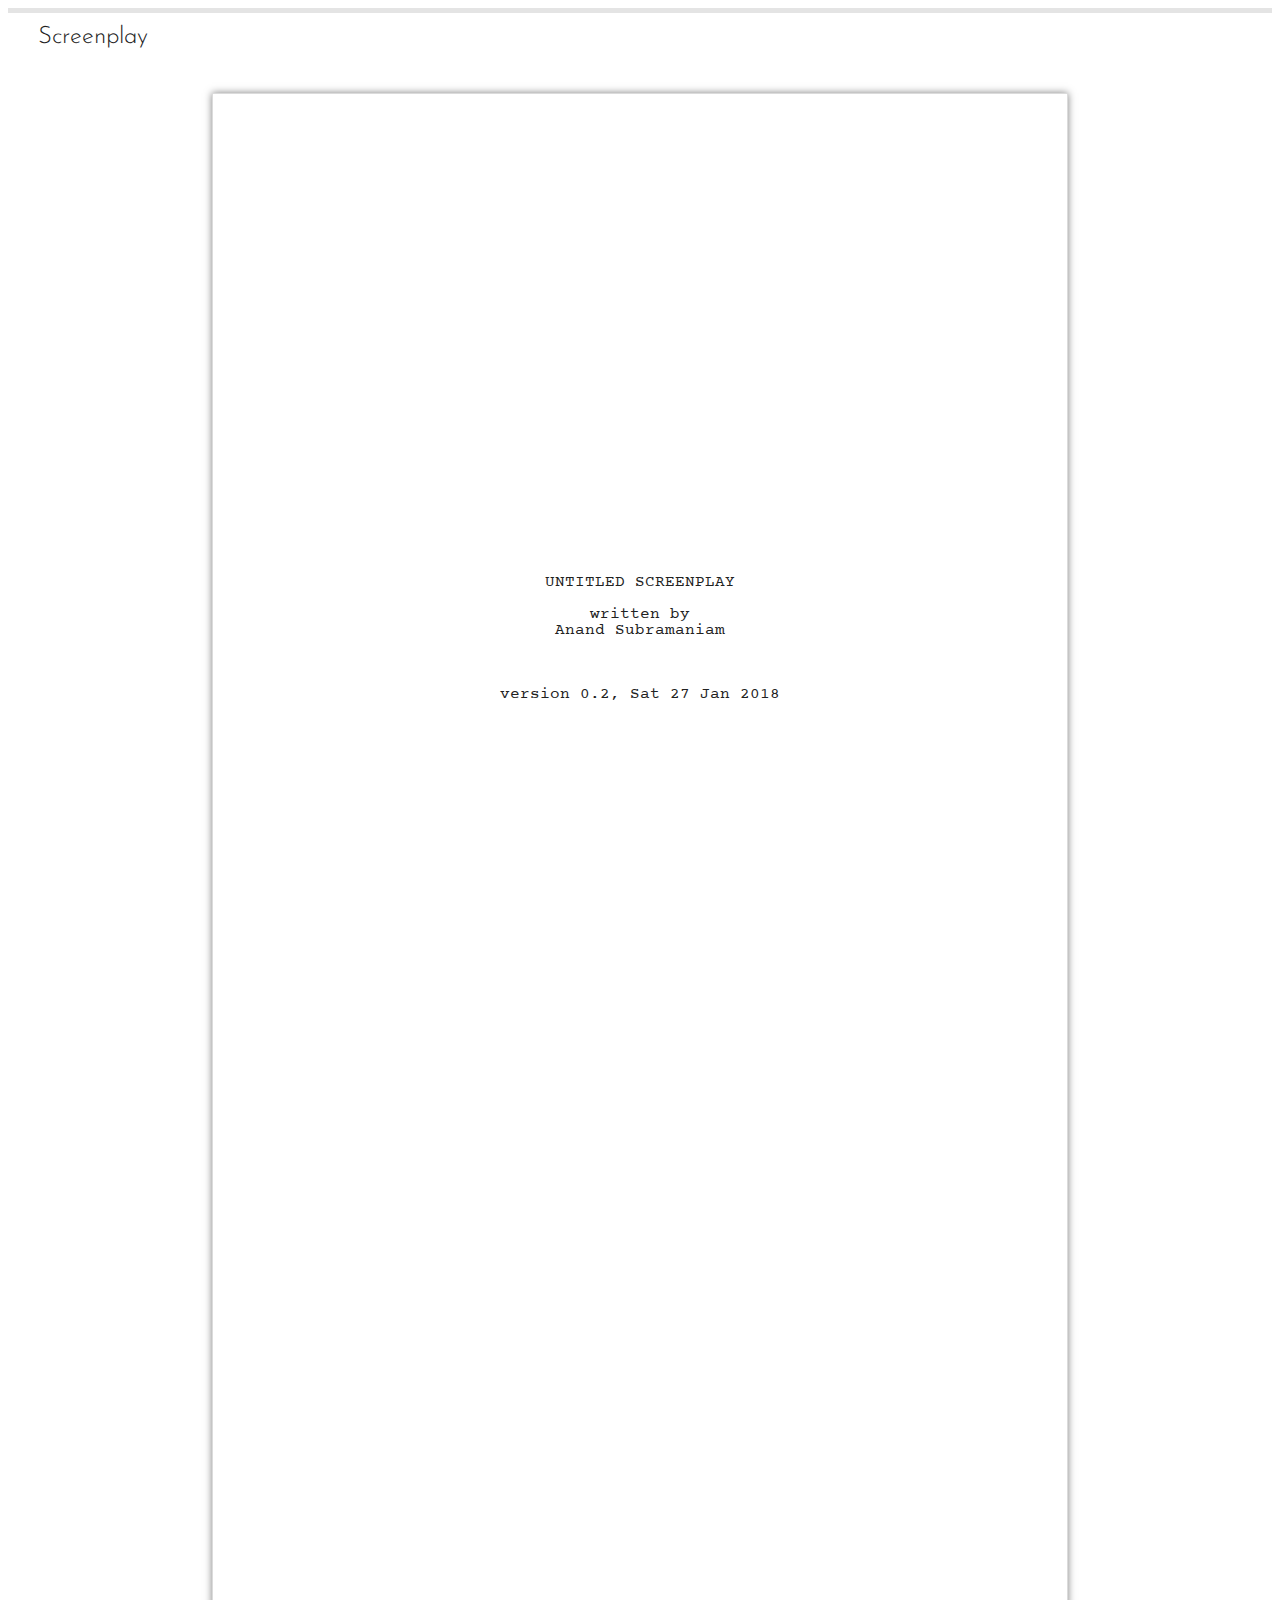
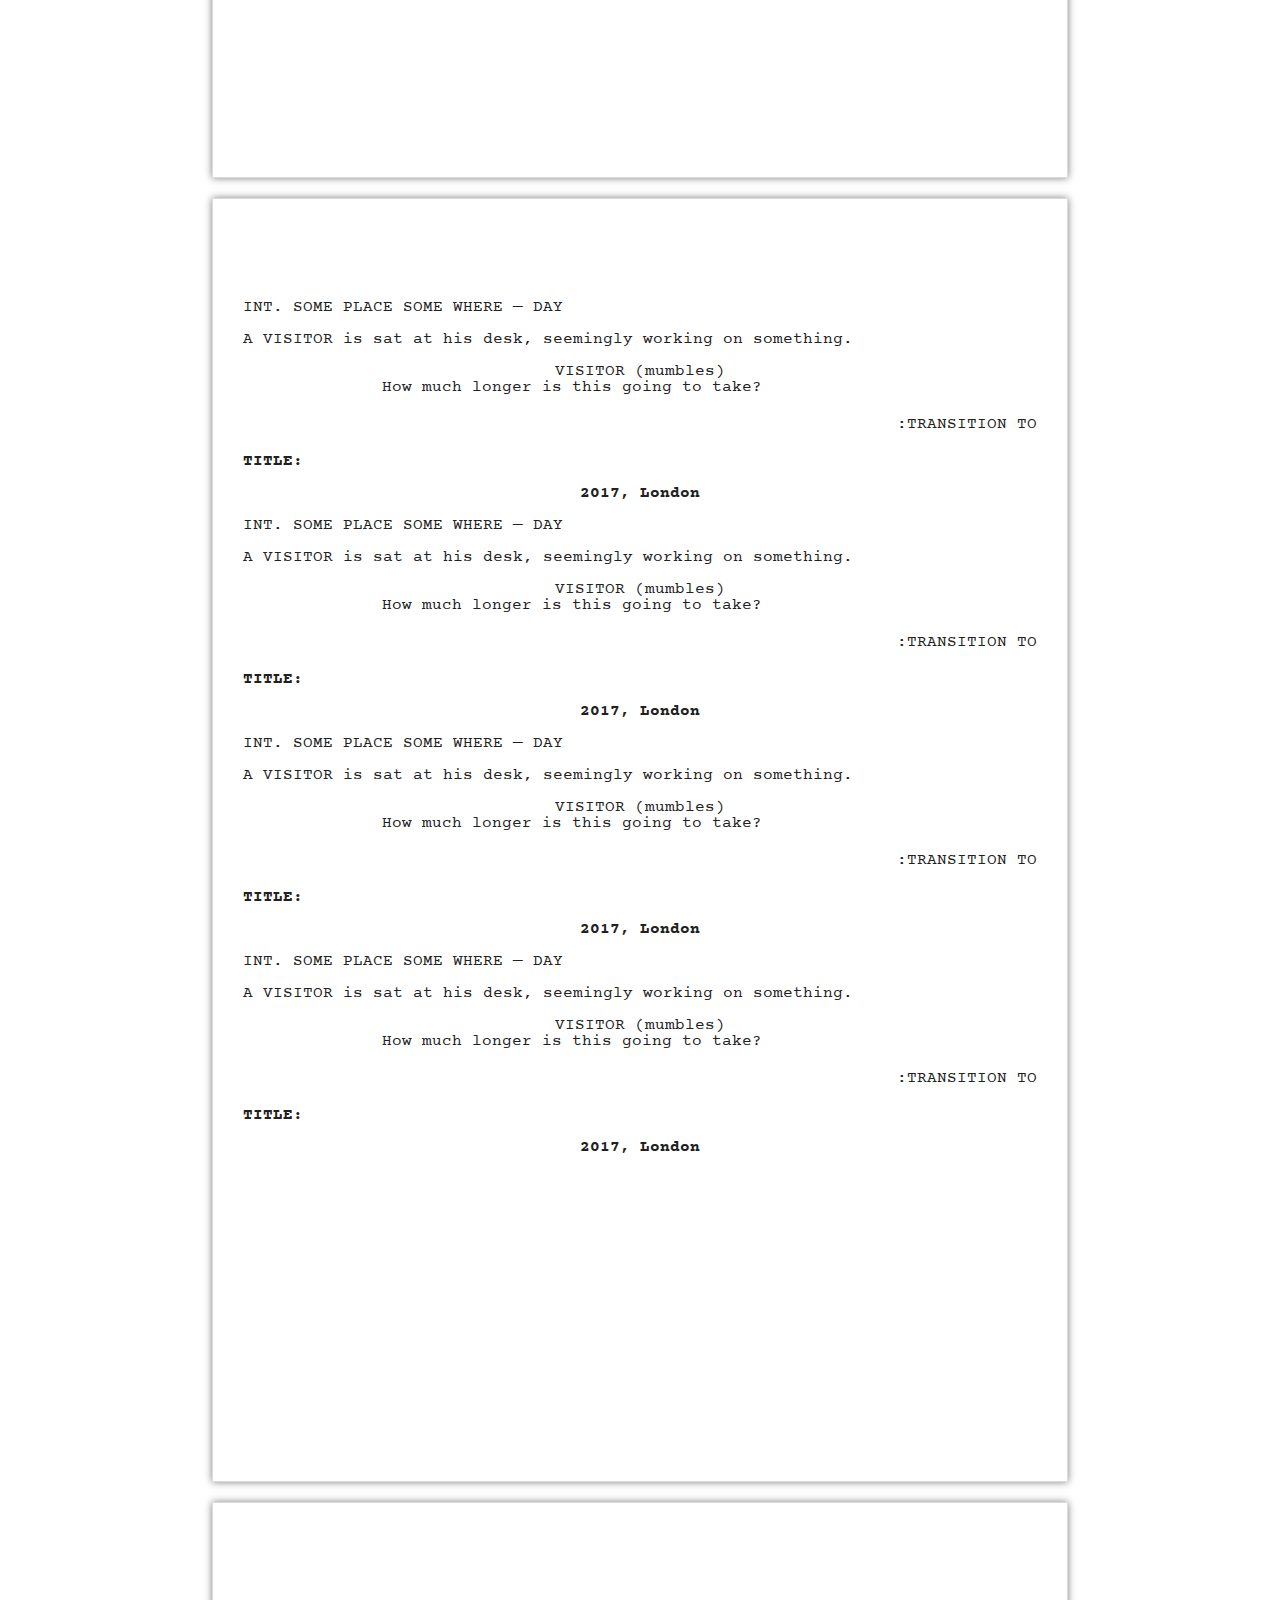
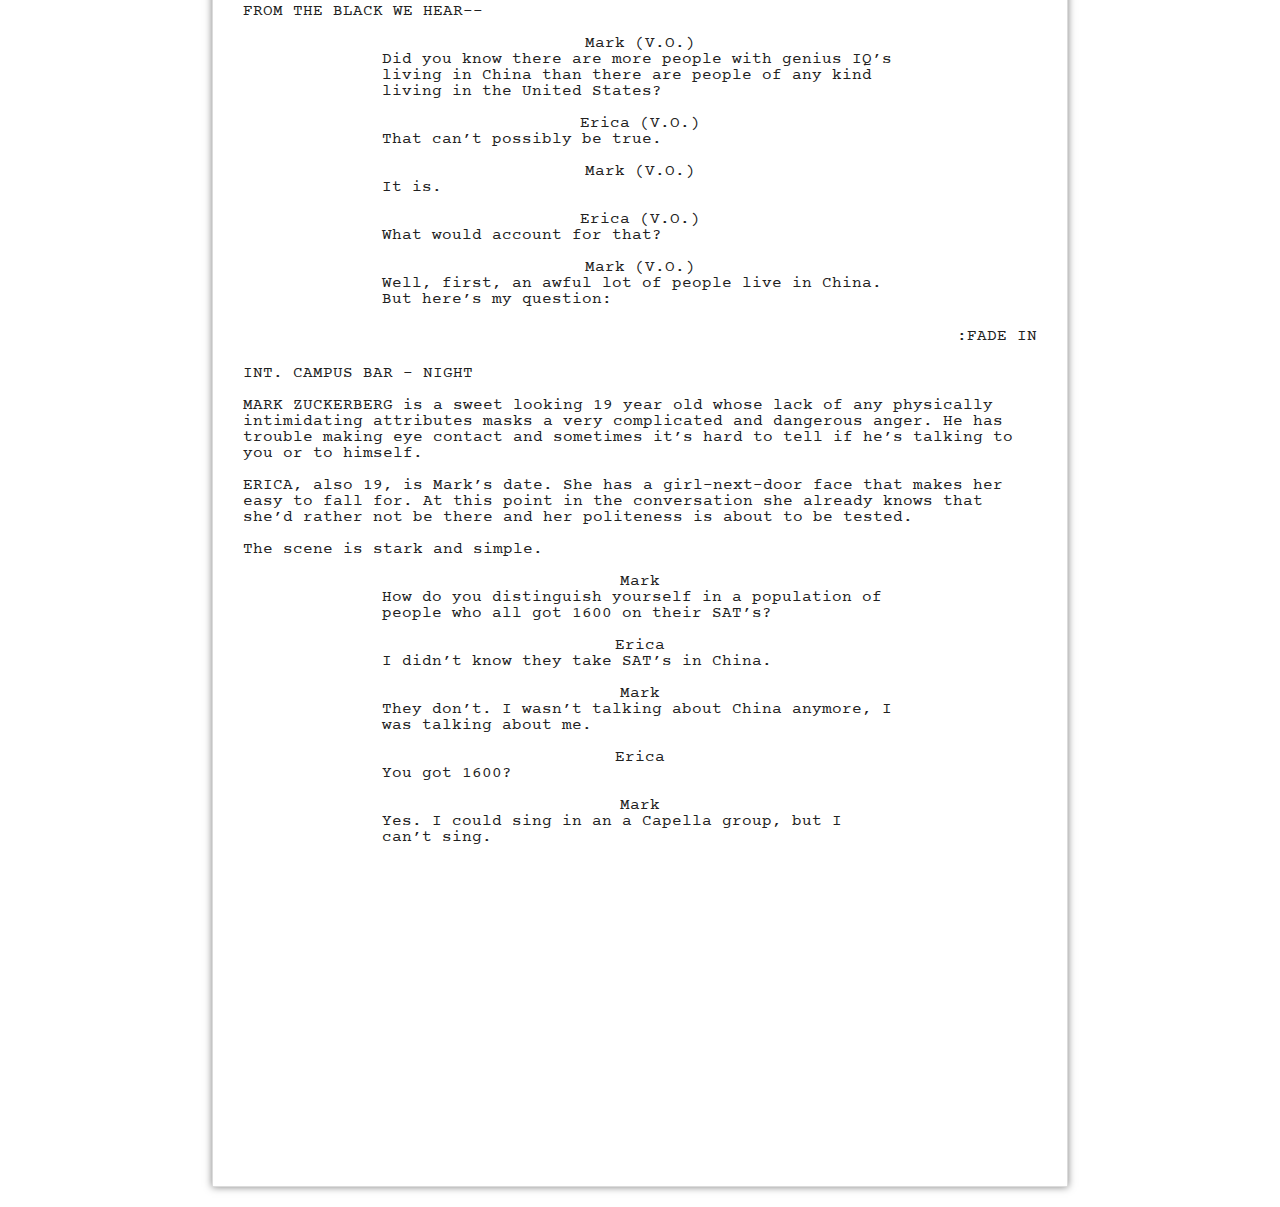
<file: demo/screenplay/index.html>
<!doctype html>

<html lang="en">
<head>
  <meta charset="utf-8">
  <meta name="viewport" content="width=device-width, initial-scale=1.0">
  <title>Screenplay</title>
  <script src="https://code.jquery.com/jquery-2.2.3.min.js" integrity="sha256-a23g1Nt4dtEYOj7bR+vTu7+T8VP13humZFBJNIYoEJo="   crossorigin="anonymous"></script>
  <link rel="stylesheet" href="https://maxcdn.bootstrapcdn.com/bootstrap/3.3.6/css/bootstrap.min.css" integrity="sha384-1q8mTJOASx8j1Au+a5WDVnPi2lkFfwwEAa8hDDdjZlpLegxhjVME1fgjWPGmkzs7" crossorigin="anonymous">
  <script src="https://maxcdn.bootstrapcdn.com/bootstrap/3.3.6/js/bootstrap.min.js" integrity="sha384-0mSbJDEHialfmuBBQP6A4Qrprq5OVfW37PRR3j5ELqxss1yVqOtnepnHVP9aJ7xS" crossorigin="anonymous"></script>
  <link rel="stylesheet" href="css/style.css">
<link href="https://fonts.googleapis.com/css?family=Josefin+Sans:300" rel="stylesheet">
</head>
<body>


  <nav class="navbar navbar-default navbar-fixed-top header">
    <div class="container">
      <div class="row">
        <div class="col-sm-12 col-md-12 col-lg-12">
          <h1 class="screenplay-logo" style="float:left">Screenplay</h1>
          <h1 style="float:right"><span class="glyphicon glyphicon-adjust switch" aria-hidden="true"></span>&nbsp;&nbsp;<span class="glyphicon glyphicon-print print" aria-hidden="true"></span></h1>
        </div>
      </div>
    </div>
  </nav>

  <div class="break"></div>
    <div class="break"></div>
      <div class="break"></div>
      <div class="break"></div>

  <div class="container-fluid">

<page contenteditable="true" class="script edit title-page">
  <div class="row">
    <div class="col-sm-12 col-md-12 col-lg-12">
      <span class="scene-heading">Untitled Screenplay</span><br><br>
      written by<br>Anand Subramaniam
      <br><br><br><br>
      version 0.2, Sat 27 Jan 2018

    </div>
  </div>
</page>

<div class="break"></div>

<page contenteditable="true" class="script edit">
  <div class="row">
    <div class="col-sm-1 col-md-1 col-lg-1"></div>
    <div class="col-sm-10 col-md-10 col-lg-10">
      <div class="main">
      <div class="scene-heading">
        INT. SOME PLACE SOME WHERE — DAY
      </div><br>
      A <span class="character">Visitor</span> is sat at his desk, seemingly working on something.<br><br>
      <div class="speaker">VISITOR (mumbles)<br></div>
      <div class="dialogue">How much longer is this going to take?<br><br></div>
      <div class="transition">:transition to<br><br></div>
      <div class="super">title:<br><br></div>
      <div class="super-content">2017, London<br><br></div>
      <div class="scene-heading">
        INT. SOME PLACE SOME WHERE — DAY
      </div><br>
      A <span class="character">Visitor</span> is sat at his desk, seemingly working on something.<br><br>
      <div class="speaker">VISITOR (mumbles)<br></div>
      <div class="dialogue">How much longer is this going to take?<br><br></div>
      <div class="transition">:transition to<br><br></div>
      <div class="super">title:<br><br></div>
      <div class="super-content">2017, London<br><br></div>
      <div class="scene-heading">
        INT. SOME PLACE SOME WHERE — DAY
      </div><br>
      A <span class="character">Visitor</span> is sat at his desk, seemingly working on something.<br><br>
      <div class="speaker">VISITOR (mumbles)<br></div>
      <div class="dialogue">How much longer is this going to take?<br><br></div>
      <div class="transition">:transition to<br><br></div>
      <div class="super">title:<br><br></div>
      <div class="super-content">2017, London<br><br></div>
      <div class="scene-heading">
        INT. SOME PLACE SOME WHERE — DAY
      </div><br>
      A <span class="character">Visitor</span> is sat at his desk, seemingly working on something.<br><br>
      <div class="speaker">VISITOR (mumbles)<br></div>
      <div class="dialogue">How much longer is this going to take?<br><br></div>
      <div class="transition">:transition to<br><br></div>
      <div class="super">title:<br><br></div>
      <div class="super-content">2017, London<br><br></div>
    </div>
    <div class="col-sm-1 col-md-1 col-lg-1"></div>
    </div>
  </div>
</page>

<div class="break"></div>
















<page contenteditable="true" class="script edit">
  <div class="row">
    <div class="col-sm-1 col-md-1 col-lg-1"></div>
    <div class="col-sm-10 col-md-10 col-lg-10">
      <div class="main">


        <div class="scene-heading">
          From the black we hear--
        </div><br>
        <div class="speaker">Mark (V.O.)<br></div>
        <div class="dialogue">Did you know there are more people with
genius IQ’s living in China than there are people of any kind living in the United States?<br><br></div>
        <div class="speaker">Erica (V.O.)<br></div>
        <div class="dialogue">That can’t possibly be true.<br><br></div>
        <div class="speaker">Mark (V.O.)<br></div>
        <div class="dialogue">It is.<br><br></div>
        <div class="speaker">Erica (V.O.)<br></div>
        <div class="dialogue">What would account for that?<br><br></div>
        <div class="speaker">Mark (V.O.)<br></div>
        <div class="dialogue">Well, first, an awful lot of people live
in China. But here’s my question:<br><br></div>
        <div class="transition">:Fade in<br><br></div>
        <div class="scene-heading">
          INT. CAMPUS BAR - NIGHT
        </div><br>
        <span class="character">MARK ZUCKERBERG</span> is a sweet looking 19 year old whose lack of any physically intimidating attributes masks a very complicated and dangerous anger. He has trouble making eye contact and sometimes it’s hard to tell if he’s talking to you or to himself.<br><br>
        <span class="character">ERICA</span>, also 19, is Mark’s date. She has a girl-next-door face that makes her easy to fall for. At this point in the conversation she already knows that she’d rather not be there and her politeness is about to be tested.<br><br>
        The scene is stark and simple.<br><br>
        <div class="speaker">Mark<br></div>
        <div class="dialogue">How do you distinguish yourself in a
population of people who all got 1600 on their SAT’s?<br><br></div>
        <div class="speaker">Erica<br></div>
        <div class="dialogue">I didn’t know they take SAT’s in China.<br><br></div>
        <div class="speaker">Mark<br></div>
        <div class="dialogue">They don’t. I wasn’t talking about China
anymore, I was talking about me.<br><br></div>
        <div class="speaker">Erica<br></div>
        <div class="dialogue">You got 1600?<br><br></div>
        <div class="speaker">Mark<br></div>
        <div class="dialogue">Yes. I could sing in an a Capella group,
but I can’t sing.<br><br></div>


    </div>
    <div class="col-sm-1 col-md-1 col-lg-1"></div>
    </div>
  </div>
</page>

<div class="break"></div>












</div>


<script src="script.js"></script>
</body>
</html>
</file>
<file: demo/screenplay/css/style.css>
/*
-----------------------------------
-----------------------------------

GLOBAL RULES

-----------------------------------
-----------------------------------

*/

@font-face {
    font-family: CourierPrime;
    src: url(../fonts/CourierPrime.ttf);
    font-weight: normal;
}

@font-face {
  font-family: CourierPrime;
  src: url(../fonts/CourierPrimeBold.ttf);
  font-weight: bold;
}

html, body{
  font-size: 1em;
  line-height: 1em;
}








/*
-----------------------------------
-----------------------------------

PRINT MEDIA RULES

-----------------------------------
-----------------------------------

*/

@media print {

  .container-fluid{
    margin: 0 auto;
  }

  .header{
    display: none;
  }

  .break{
    display: none;
  }


  page{
    width: 21cm;
    height: 29.7cm;
    background: white;
    display: block;
    margin: 0 auto;
    page-break-after: always;
  }


  .script {
    font-family: CourierPrime, monospace !important;
    color: #212121 !important;
    overflow-y:auto;
    background-color: #f7f7f7;
    box-shadow: 0 0 0.2cm rgba(0,0,0,0.5);
    padding: 80px 40px;
  }


  .scene-heading {
    text-align: left;
    text-transform: uppercase;
  }

  .edit:focus {
    outline: 0
  }

  .title{
    text-align: center;
    padding-top: 40px;
    padding-bottom: 40px;
  }

  .intro{
    padding-top: 25px;
    padding-bottom: 25px;
    margin-left: 12%;
    margin-right: 12%;
  }

  .main{
    padding-top: 20px;
    padding-bottom: 20px;
    margin-left: 8%;
    margin-right: 8%;
  }

  .character, .transition, .super{
    text-transform: uppercase;
  }

  .super{
    font-weight: bold;
  }

  .super-content{
    text-align: center;
    font-weight: bold;
  }

  .transition{
    padding-top: 5px;
    text-align: right;
    padding-bottom: 5px;
  }

  .speak{
    text-align: center;
  }

  .break{
    width: 100%;
    height: 20px;
  }

  .title-page{
    text-align: center;
    vertical-align: middle;
    padding-top: 50%;
  }

  .speaker{
    text-align: center;
  }

  .dialogue{
    text-align: left;
    width: 78%;
margin-left: auto;
margin-right: auto;
  }


}








/*
-----------------------------------
-----------------------------------

SCREEN MEDIA RULES

-----------------------------------
-----------------------------------

*/

@media screen{

html, body{
  background-color: inherit;
  color: #212121;
  max-height: 100vh;
}

html {
  overflow-x: none;
}



h1 {
  font-family: 'Josefin Sans', sans-serif;
  font-weight: 300;
  font-size: 24px;
}

.container-fluid{
  max-width: 960px;
  width: 90%;
  margin: auto;
}

hr {
  /*border: 0;
  height: 1px;
  background-image: linear-gradient(to right, rgba(0, 0, 0, 0), rgba(0, 0, 0, 0.75), rgba(0, 0, 0, 0));*/
}

.divider{
  text-align: center;
  padding-top: 15px;
}


.navbar{
  padding-top: 5px;
  text-align: center;
  padding-left: 30px;
  padding-right: 30px;
  border: none;
}

.navbar-default{
  background-color: rgba(122,122,122,0.2);
  -webkit-touch-callout: none; /* iOS Safari */
    -webkit-user-select: none; /* Safari */
     -khtml-user-select: none; /* Konqueror HTML */
       -moz-user-select: none; /* Firefox */
        -ms-user-select: none; /* Internet Explorer/Edge */
            user-select: none; /* Non-prefixed version, currently
                                  supported by Chrome and Opera */
}

.switch, .print{
  opacity: 0.7;
  font-size: 18px;
}


page{
  width: 21cm;
  height: 29.7cm;
  display: block;
  margin: 0 auto;
  page-break-after: always;
}

.container{
  width: 100%;
}





::-webkit-scrollbar {
  width: 10px;
}

/* Track */
::-webkit-scrollbar-track {
  -webkit-box-shadow: inset 0 0 0px rgba(0,0,0,0.3);
}

/* Handle */
::-webkit-scrollbar-thumb {
  background: #555555;
  -webkit-box-shadow: inset 0 0 0px rgba(0,0,0,0.5);
}
::-webkit-scrollbar-thumb:window-inactive {
  background: #555555;
}









/*
-----------------------------------

SCRIPT RELATED RULES

-----------------------------------

*/


.script {
  font-family: CourierPrime, monospace !important;
  color: #212121 !important;
  border: 1px solid #dbdbdb;
  border-right: 1px solid #dbdbdb;
  overflow-y:auto;
  box-shadow: 0 0 0.2cm rgba(0,0,0,0.5);
  padding: 80px 30px;
}


.scene-heading {
  text-align: left;
  text-transform: uppercase;
}

.edit:focus {
  outline: 0
}

.intro{
  padding-top: 25px;
  padding-bottom: 25px;
  margin-left: 15px;
  margin-right: 15px;
}

.main{
  padding-top: 20px;
  padding-bottom: 20px;
}

.character, .transition, .super{
  text-transform: uppercase;
}

.super{
  font-weight: bold;
}

.super-content{
  text-align: center;
  font-weight: bold;
}

.transition{
  padding-top: 5px;
  text-align: right;
  padding-bottom: 5px;
}

.speak{
  text-align: center;
}

.break{
  width: 100%;
  height: 20px;
}

.title-page{
  text-align: center;
  vertical-align: middle;
  padding-top: 50%;
}

.speaker{
  text-align: center;
}

.dialogue{
  text-align: left;
  width: 65%;
margin-left: auto;
margin-right: auto;
}


}
/*} end of @media*/
</file>
